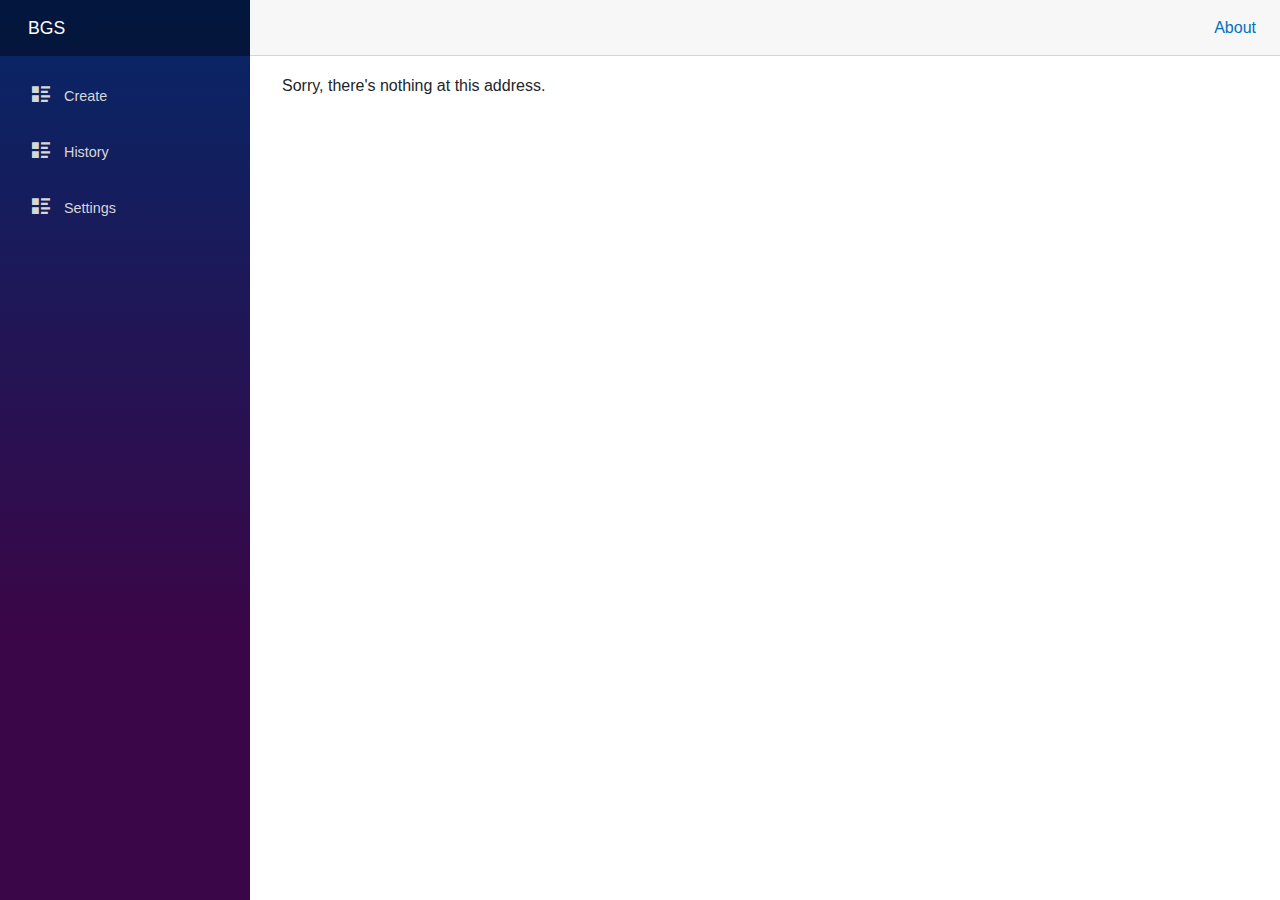
<file: BGS/wwwroot/index.html>
<!DOCTYPE html>
<html lang="en">

<head>
    <meta charset="utf-8" />
    <meta name="viewport" content="width=device-width, initial-scale=1.0, maximum-scale=1.0, user-scalable=no" />
    
    <title>BGS</title>
    
    <base href="/" />
    <link href="css/bootstrap/bootstrap.min.css" rel="stylesheet" />
    <link href="css/app.css" rel="stylesheet" />
    <link href="BGS.styles.css" rel="stylesheet" />
    <link href="manifest.json" rel="manifest" />
    <link rel="apple-touch-icon" sizes="512x512" href="icon-512.png" />
    <link rel="apple-touch-icon" sizes="192x192" href="icon-192.png" />
    
    <script src="js/file.js"></script>
</head>

<body>
    <div id="app">Loading...</div>

    <div id="blazor-error-ui">
        An unhandled error has occurred.
        <a href="" class="reload">Reload</a>
        <a class="dismiss">🗙</a>
    </div>
    
    <script src="_framework/blazor.webassembly.js"></script>
    <script>navigator.serviceWorker.register('service-worker.js');</script>
</body>

</html>
</file>
<file: BGS/wwwroot/css/app.css>
﻿@import url('open-iconic/font/css/open-iconic-bootstrap.min.css');

html, body {
    font-family: 'Helvetica Neue', Helvetica, Arial, sans-serif;
}

h1:focus {
    outline: none;
}

a, .btn-link {
    color: #0071c1;
}

.btn-primary {
    color: #fff;
    background-color: #1b6ec2;
    border-color: #1861ac;
}

.content {
    padding-top: 1.1rem;
}

.valid.modified:not([type=checkbox]) {
    outline: 1px solid #26b050;
}

.invalid {
    outline: 1px solid red;
}

.validation-message {
    color: red;
}

#blazor-error-ui {
    background: lightyellow;
    bottom: 0;
    box-shadow: 0 -1px 2px rgba(0, 0, 0, 0.2);
    display: none;
    left: 0;
    padding: 0.6rem 1.25rem 0.7rem 1.25rem;
    position: fixed;
    width: 100%;
    z-index: 1000;
}

    #blazor-error-ui .dismiss {
        cursor: pointer;
        position: absolute;
        right: 0.75rem;
        top: 0.5rem;
    }

.blazor-error-boundary {
    background: url([data-uri]) no-repeat 1rem/1.8rem, #b32121;
    padding: 1rem 1rem 1rem 3.7rem;
    color: white;
}

    .blazor-error-boundary::after {
        content: "An error has occurred."
    }
</file>
